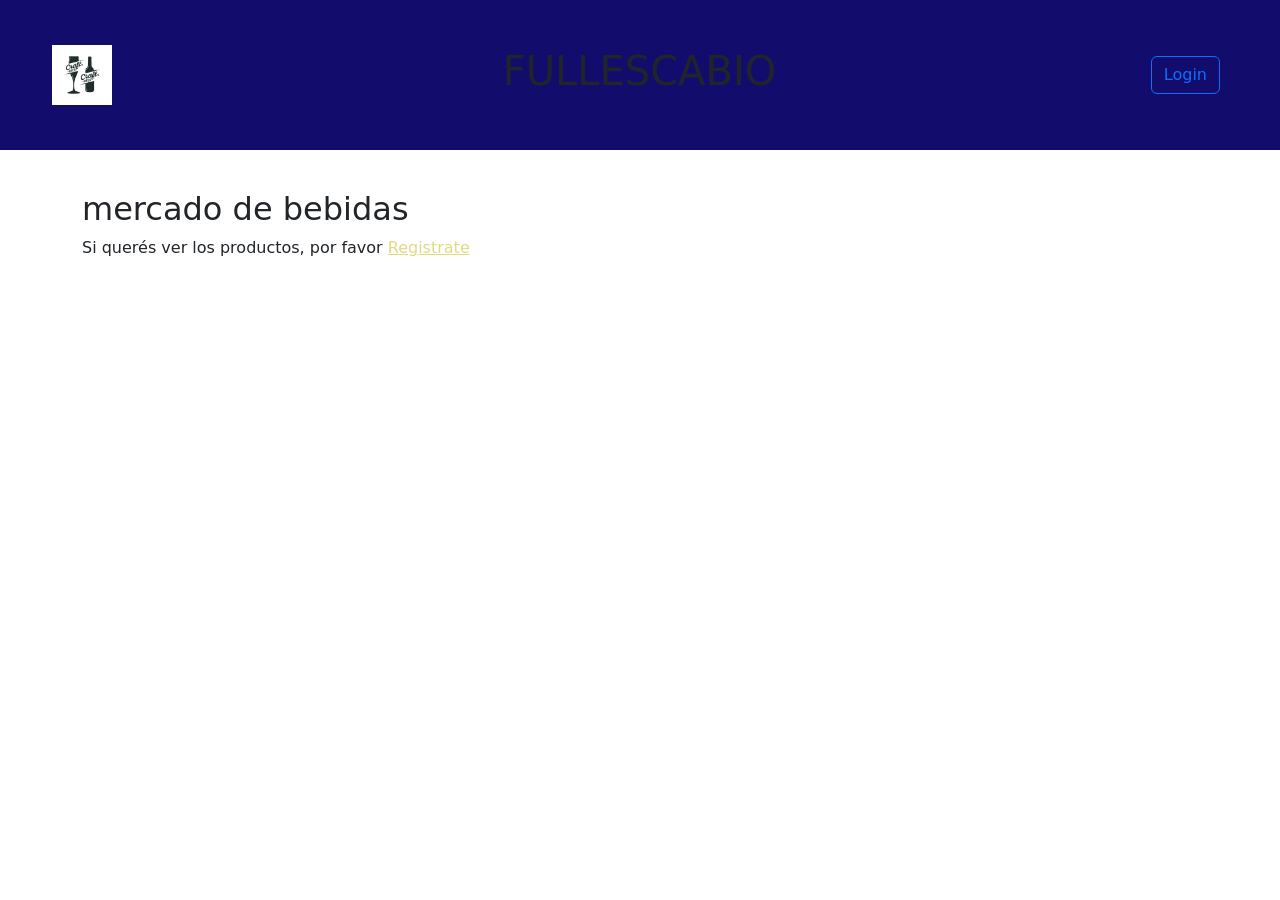
<file: index.html>
<!DOCTYPE html>
<html lang="es">

<head>
    <meta charset="UTF-8">

    <meta http-equiv="X-UA-Compatible" content="IE=edge">
    <meta name="viewport" content="width=device-width, initial-scale=1.0">
    <meta name="description" content="Un sito web para comprar bebidas al mejor precio">
    <meta name="keywords" content="bebidas, compra de bebidas, vinos, gaseosas, cervezas">
    <link rel="shortcut icon" href="#">
    <title>FULLESCABIO</title>
    <link href="https://cdn.jsdelivr.net/npm/bootstrap@5.1.3/dist/css/bootstrap.min.css" rel="stylesheet"
        integrity="sha384-1BmE4kWBq78iYhFldvKuhfTAU6auU8tT94WrHftjDbrCEXSU1oBoqyl2QvZ6jIW3" crossorigin="anonymous">
    <link rel="stylesheet" href="./css/style.css">
</head>

<body>
    <header>
        <nav id="loginBar" class="navbar navbar-light loginBar">
            <div class="container-fluid aling-item-center">
                <a class="navbar-brand" href="#">
                    <img src="./img/craft-beer-pub-brewery-bar-logo-design-with-bottle-and-sunrburst-silhouette-label-emblem-typography-print-free-vector.jpg" alt="logo" width="60"></a>
                <h1>FULLESCABIO</h1>
                <form class="d-flex">

                    <button id="btnModalLogin" class="btn btn-outline-primary me-2 toggles" type="button" data-bs-toggle="modal"
                        data-bs-target="#modalLogin">Login</button>
                    <button id="btnLogout" class="btn btn-outline-secondary d-none toggles" type="button">Logout</button>
                    <p id="nombreUsuario" class="d-none toggles"></p>

                </form>
            </div>
        </nav>


    </header>

    <main class="container">
        <section id="guest" class="toggles">
            <h2> mercado de bebidas</h2>
            <p>Si querés ver los productos, por favor <span class="fakeAncla" data-bs-toggle="modal"
                    data-bs-target="#modalLogin">Registrate</span></p>


            <div class="modal " id="modalLogin" tabindex="-1" aria-labelledby="modalLoginLabel" aria-hidden="true">
                <div class="modal-dialog">
                    <div class="modal-content">
                        <div class="modal-header">
                            <h3 class="modal-title" id="modalLoginLabel">Ingresá</h3>
                            <button type="button" class="btn-close" data-bs-dismiss="modal"
                                aria-label="Cerrar"></button>
                        </div>
                        <div class="modal-body py-2 px-4">
                            <input id="emailLogin" class="form-control my-4" type="email"
                                placeholder="Ingresa tu correo electrónico" required>
                            <input id="passwordLogin" class="form-control my-4" type="password"
                                placeholder="Ingresa tu contraseña" required>
                        </div>
                        <div class="modal-footer d-block">
                            <div class="form-check">
                                <input class="form-check-input" type="checkbox" value="" id="recordarme">
                                <label class="form-check-label" for="recordarme">
                                    Recordarme en este equipo
                                </label>
                            </div>
                            <button class="btn btn-outline-primary" id="login" type="submit">Ingresar</button>
                        </div>
                    </div>
                </div>
            </div>

        </section>

        <section id="logged" class="d-none toggles justify-text-center">
            <h2>Bienvenidos a FULLESCABIO</h2>
            <p>Te presentamos el catalogo de bebidas.</p>
            <div id="tarjetas" class="card-group"></div>
        </section>
    </main>



    <script src="https://cdn.jsdelivr.net/npm/bootstrap@5.1.3/dist/js/bootstrap.bundle.min.js"
        integrity="sha384-ka7Sk0Gln4gmtz2MlQnikT1wXgYsOg+OMhuP+IlRH9sENBO0LRn5q+8nbTov4+1p" crossorigin="anonymous">
    </script>
    <script src="./js/script3casicarro.js"></script>
</body>

</html>
</file>
<file: css/style.css>
.cardbebidas{
    width:500px;
}

.fakeAncla{
    text-decoration: underline;
    color: #dfdb81;
}

.loginBar{
    background-color: #120d6d;
    padding: 40px;
    margin-bottom: 40px;
}
</file>
